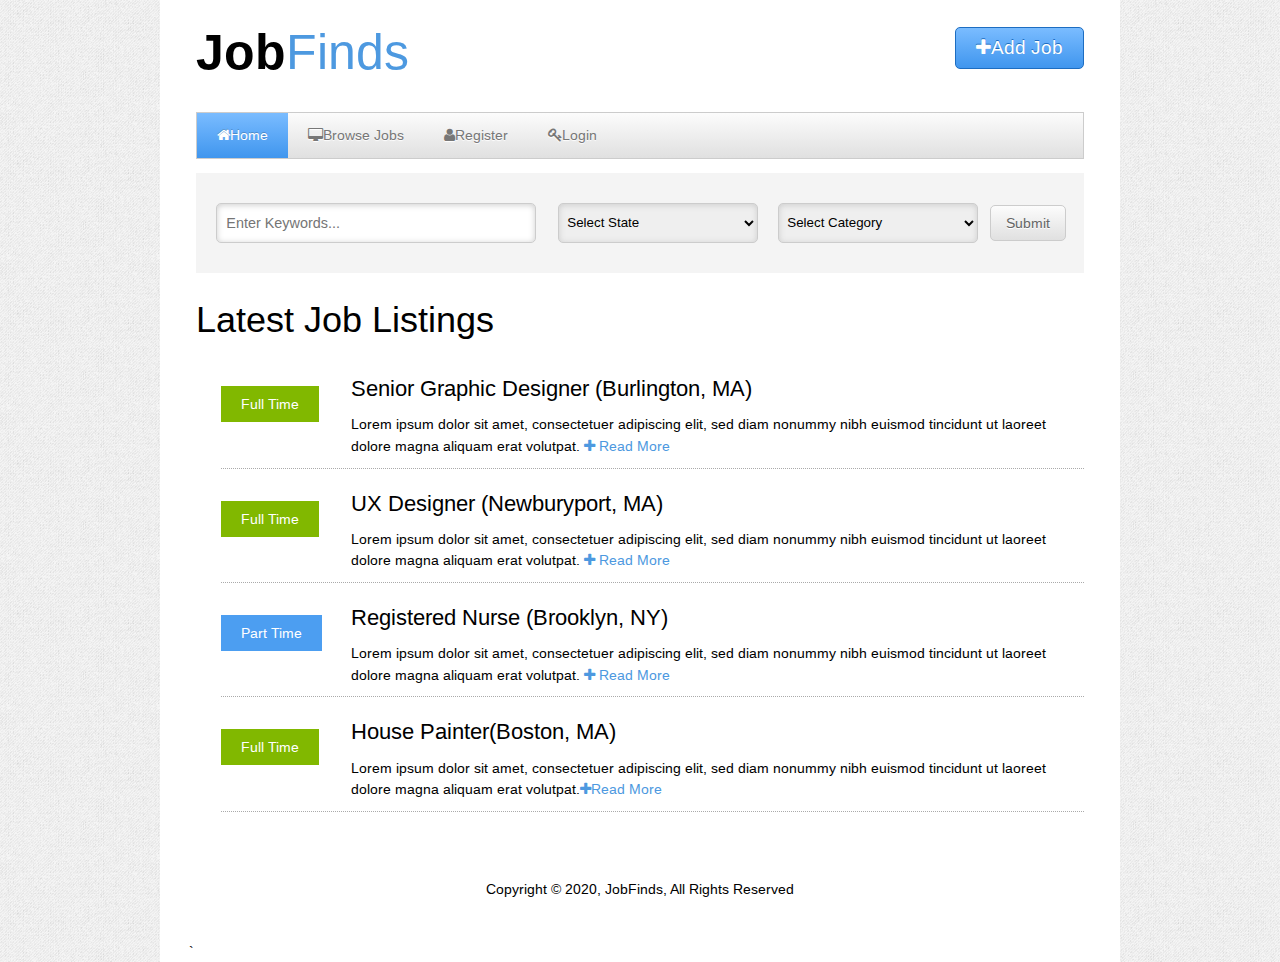
<file: jf_html/index.html>
<!DOCTYPE html>
<html>
<head>
	<!-- META -->
	<title>JobFinds | Welcome</title>
	<meta charset="UTF-8">
	<meta name="viewport" content="width=device-width</option>initial-scale=1.0"/>
	<meta name="description" content="" />
	
	<!-- CSS -->
	<link rel="stylesheet" type="text/css" href="css/kickstart.css" media="all" />
	<link rel="stylesheet" type="text/css" href="style.css" media="all" />
	
	<!-- Javascript -->
	<script type="text/javascript" src="https://ajax.googleapis.com/ajax/libs/jquery/1.9.1/jquery.min.js"></script>
	<script type="text/javascript" src="js/kickstart.js"></script>
</head>
<body>
<div id="container" class="grid">
	<header>
		<div class="col_6 column">
			<h1><a href="index.html"> <strong>Job</strong>Finds</a></h1>
		</div>
		<div class="col_6 column right">
			<form id="add_job_link">
				<button class="large blue"><i class="fa fa-plus"></i>Add Job </button>
			</form>
		</div>
	</header>

	<div class="col_12 column">
		<!-- Menu Horizontal -->
		<ul class="menu">
			<li class="current"><a href="index.html"><i class="fa fa-home"></i>Home</a></li>
			<li><a href="jobs.html"><i class="fa fa-desktop"></i>Browse Jobs</a></li>
			<li><a href="register.html"><i class="fa fa-user"></i>Register</a></li>
			<li><a href="login.html"><i class="fa fa-key"></i>Login</a></li>
		</ul>
	</div>

	<div id="search_area" class="col_12 column">
		<form class="fa-horizontal" method="post" action="#">
			<input id="keywords" type="text" placeholder="Enter Keywords...">
			<select id="state_select">
				<option>Select State</option>
				<option value=BW>Baden-Wuerttemberg</option>
				<option value="BY">Bavaria</option>
				<option value="BE">Berlin</option>
				<option value="BB">BrandenBurg</option>
				<option value="HB">Bremen</option>
				<option value="HH">Hamburg</option>
				<option value="HE">Hesse</option>
				<option value="NI">Lower-Saxony</option>
				<option value="MV">Mecklenburg Vorpommern</option>
				<option value="NW">North Rhine-Westphalia</option>
				<option value="RP">Rhineland-Palatinate</option>
				<option value="SL">Saarland</option>
				<option value="SN">Saxony</option>
				<option value="ST">Saxony-Anhalt</option>
				<option value="SH">Schleswig-Holstein</option>
				<option value="TH">Thuringia</option>
			</select>
			<select id="category_select">
				<option>Select Category</option>
				<option>Accounting & Banking</option>
				<option>Construction</option>
				<option>Fashion & Style</option>
				<option>Food & Restaurant</option>
				<option>Healthcare</option>
				<option>Retail & Sales</option>
				<option>Technology</option>
			</select>
			<button type="submit">Submit</button>
		</form>
	</div>
	<div class="col_12 column">
		<h3>Latest Job Listings</h3>
		<ul id="listings">
			<li>
				<div class="type">
					<span class="green">Full Time</span>
				</div>
				<div class="description">
					<h5>Senior Graphic Designer (Burlington, MA)</h5>
					Lorem ipsum dolor sit amet, consectetuer adipiscing elit, sed diam nonummy nibh euismod tincidunt
					ut laoreet dolore magna aliquam erat volutpat.<a href="details.html"> <i class="fa fa-plus"></i> Read More</a>
				</div>
			</li>
			<li>
				<div class="type">
					<span class="green">Full Time</span>
				</div>
				<div class="description">
					<h5> UX Designer (Newburyport, MA)</h5>
					Lorem ipsum dolor sit amet, consectetuer adipiscing elit, sed diam nonummy nibh euismod tincidunt
					ut laoreet dolore magna aliquam erat volutpat.<a href="details.html"> <i class="fa fa-plus"></i> Read More</a>
				</div>
			</li>
			<li>
				<div class="type">
					<span class="blue">Part Time</span>
				</div>
				<div class="description">
					<h5>Registered Nurse (Brooklyn, NY)</h5>
					Lorem ipsum dolor sit amet, consectetuer adipiscing elit, sed diam nonummy nibh euismod tincidunt
					ut laoreet dolore magna aliquam erat volutpat.<a href="details.html"> <i class="fa fa-plus"></i> Read More</a>
				</div>
			</li>
			<li>
				<div class="type">
					<span class="green">Full Time</span>
				</div>
				<div class="description">
					<h5>House Painter(Boston, MA)</h5>
					Lorem ipsum dolor sit amet, consectetuer adipiscing elit, sed diam nonummy nibh euismod tincidunt
					ut laoreet dolore magna aliquam erat volutpat.<a href="details.html"><i class="fa fa-plus"></i>Read More</a>
				</div>
			</li>
		</ul>
	</div>

	<div class="clearfix"></div>
	<footer>
		<p>Copyright &copy; 2020, JobFinds, All Rights Reserved</p>
	</footer>

`</div><!-- End Grid -->
</body>
</html>
</file>
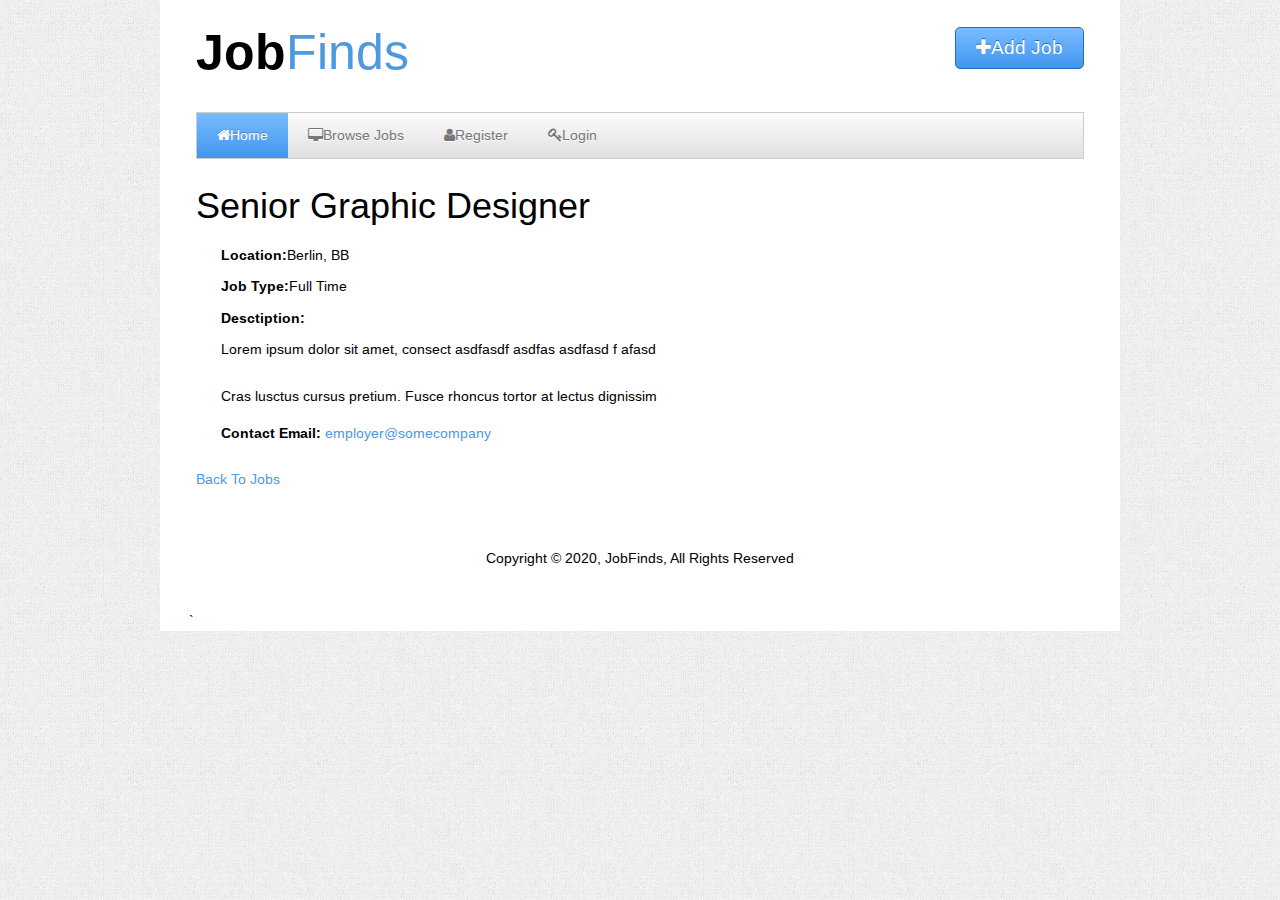
<file: jf_html/details.html>
<!DOCTYPE html>
<html>
<head>
    <!-- META -->
    <title>JobFinds | Login</title>
    <meta charset="UTF-8">
    <meta name="viewport" content="width=device-width</option>initial-scale=1.0"/>
    <meta name="description" content="" />

    <!-- CSS -->
    <link rel="stylesheet" type="text/css" href="css/kickstart.css" media="all" />
    <link rel="stylesheet" type="text/css" href="style.css" media="all" />

    <!-- Javascript -->
    <script type="text/javascript" src="https://ajax.googleapis.com/ajax/libs/jquery/1.9.1/jquery.min.js"></script>
    <script type="text/javascript" src="js/kickstart.js"></script>
</head>
<body>
<div id="container" class="grid">
    <header>
        <div class="col_6 column">
            <h1><a href="index.html"> <strong>Job</strong>Finds</a></h1>
        </div>
        <div class="col_6 column right">
            <form id="add_job_link">
                <button class="large blue"><i class="fa fa-plus"></i>Add Job </button>
            </form>
        </div>
    </header>

    <div class="col_12 column">
        <!-- Menu Horizontal -->
        <ul class="menu">
            <li class="current"><a href="index.html"><i class="fa fa-home"></i>Home</a></li>
            <li><a href="jobs.html"><i class="fa fa-desktop"></i>Browse Jobs</a></li>
            <li><a href="register.html"><i class="fa fa-user"></i>Register</a></li>
            <li><a href="login.html"><i class="fa fa-key"></i>Login</a></li>
        </ul>
    </div>


    <div class="col_12 column">
         <h3>Senior Graphic Designer</h3>
        <ul>
            <li><strong>Location:</strong>Berlin, BB</li>
            <li><strong>Job Type:</strong>Full Time</li>
            <li><strong>Desctiption:</strong><p>Lorem ipsum dolor sit amet, consect asdfasdf  asdfas asdfasd f afasd </p></li>
            <p>Cras lusctus cursus pretium. Fusce rhoncus tortor at lectus dignissim</p>
            <li><strong>Contact Email:</strong><a href="mailto:employer@somecompany?Subject=Job%20Applicant" target="_top"> employer@somecompany</a></li>
        </ul>
        <p><a href="jobs.html">Back To Jobs</a></p>
    </div>

    <div class="clearfix"></div>
    <footer>
        <p>Copyright &copy; 2020, JobFinds, All Rights Reserved</p>
    </footer>

    `</div><!-- End Grid -->
</body>
</html>
</file>
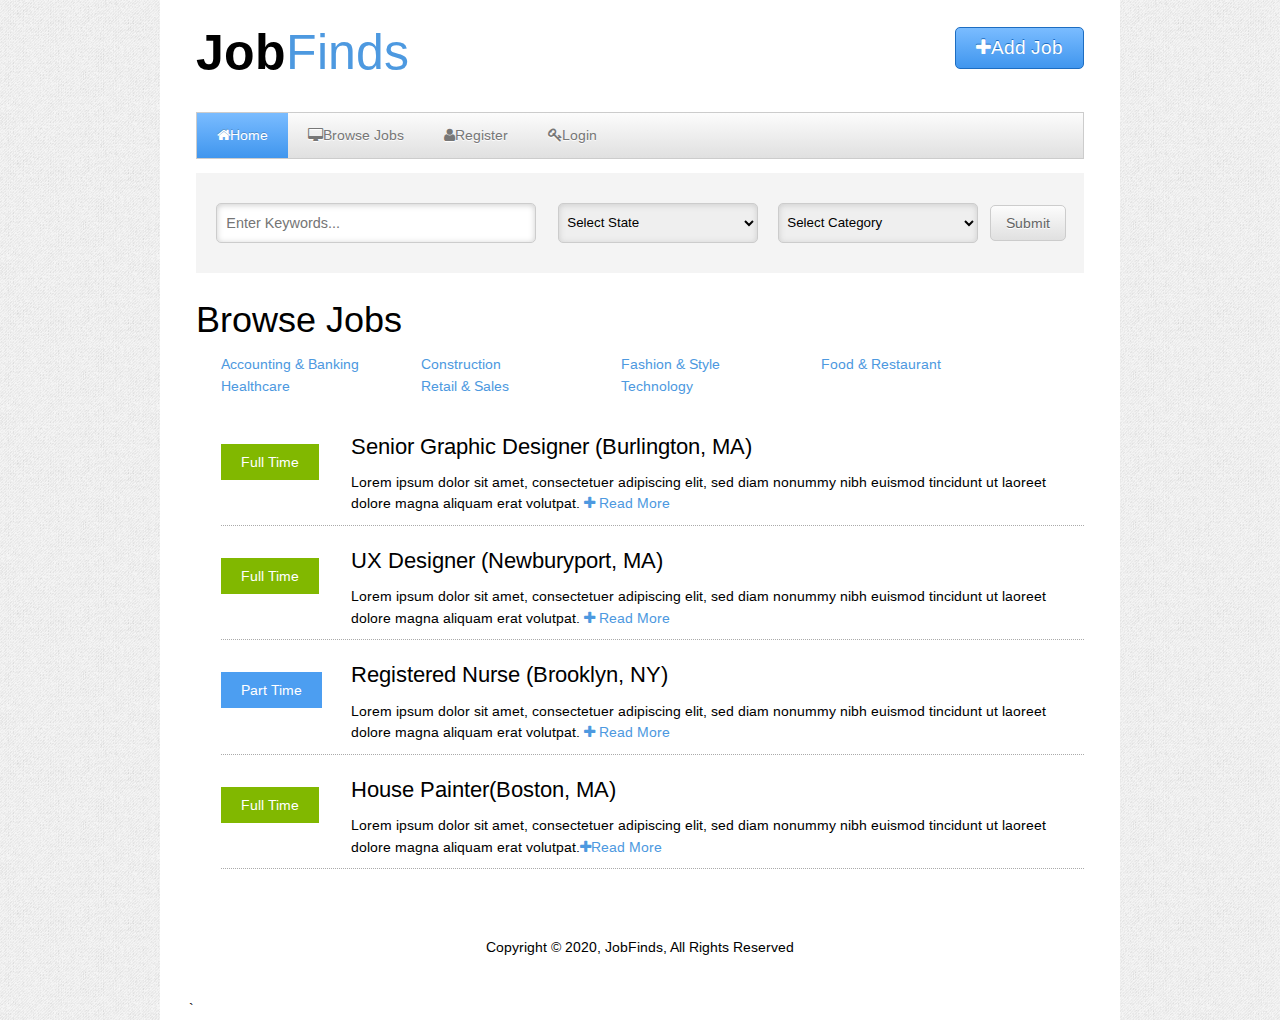
<file: jf_html/jobs.html>
<!DOCTYPE html>
<html>
<head>
    <!-- META -->
    <title>JobFinds | Welcome</title>
    <meta charset="UTF-8">
    <meta name="viewport" content="width=device-width</option>initial-scale=1.0"/>
    <meta name="description" content="" />

    <!-- CSS -->
    <link rel="stylesheet" type="text/css" href="css/kickstart.css" media="all" />
    <link rel="stylesheet" type="text/css" href="style.css" media="all" />

    <!-- Javascript -->
    <script type="text/javascript" src="https://ajax.googleapis.com/ajax/libs/jquery/1.9.1/jquery.min.js"></script>
    <script type="text/javascript" src="js/kickstart.js"></script>
</head>
<body>
<div id="container" class="grid">
    <header>
        <div class="col_6 column">
            <h1><a href="index.html"> <strong>Job</strong>Finds</a></h1>
        </div>
        <div class="col_6 column right">
            <form id="add_job_link">
                <button class="large blue"><i class="fa fa-plus"></i>Add Job </button>
            </form>
        </div>
    </header>

    <div class="col_12 column">
        <!-- Menu Horizontal -->
        <ul class="menu">
            <li class="current"><a href="index.html"><i class="fa fa-home"></i>Home</a></li>
            <li><a href="jobs.html"><i class="fa fa-desktop"></i>Browse Jobs</a></li>
            <li><a href="register.html"><i class="fa fa-user"></i>Register</a></li>
            <li><a href="login.html"><i class="fa fa-key"></i>Login</a></li>
        </ul>
    </div>

    <div id="search_area" class="col_12 column">
        <form class="fa-horizontal" method="post" action="#">
            <input id="keywords" type="text" placeholder="Enter Keywords...">
            <select id="state_select">
                <option>Select State</option>
                <option value=BW>Baden-Wuerttemberg</option>
                <option value="BY">Bavaria</option>
                <option value="BE">Berlin</option>
                <option value="BB">BrandenBurg</option>
                <option value="HB">Bremen</option>
                <option value="HH">Hamburg</option>
                <option value="HE">Hesse</option>
                <option value="NI">Lower-Saxony</option>
                <option value="MV">Mecklenburg Vorpommern</option>
                <option value="NW">North Rhine-Westphalia</option>
                <option value="RP">Rhineland-Palatinate</option>
                <option value="SL">Saarland</option>
                <option value="SN">Saxony</option>
                <option value="ST">Saxony-Anhalt</option>
                <option value="SH">Schleswig-Holstein</option>
                <option value="TH">Thuringia</option>
            </select>
            <select id="category_select">
                <option>Select Category</option>
                <option>Accounting & Banking</option>
                <option>Construction</option>
                <option>Fashion & Style</option>
                <option>Food & Restaurant</option>
                <option>Healthcare</option>
                <option>Retail & Sales</option>
                <option>Technology</option>
            </select>
            <button type="submit">Submit</button>
        </form>
    </div>

    <div id="category_block" class="col_12 column">
        <h3>Browse Jobs</h3>
        <ul>
            <li><a href="jobs.html?category=1">Accounting & Banking</a></li>
            <li><a href="jobs.html?category=1">Construction</a></li>
            <li><a href="jobs.html?category=1">Fashion & Style</a></li>
            <li><a href="jobs.html?category=1">Food & Restaurant</a></li>
            <li><a href="jobs.html?category=1">Healthcare</a></li>
            <li><a href="jobs.html?category=1">Retail & Sales</a></li>
            <li><a href="jobs.html?category=1">Technology</a></li>
        </ul>
    </div>



    <div class="col_12 column">
        <ul id="listings">
            <li>
                <div class="type">
                    <span class="green">Full Time</span>
                </div>
                <div class="description">
                    <h5>Senior Graphic Designer (Burlington, MA)</h5>
                    Lorem ipsum dolor sit amet, consectetuer adipiscing elit, sed diam nonummy nibh euismod tincidunt
                    ut laoreet dolore magna aliquam erat volutpat.<a href="details.html"> <i class="fa fa-plus"></i> Read More</a>
                </div>
            </li>
            <li>
                <div class="type">
                    <span class="green">Full Time</span>
                </div>
                <div class="description">
                    <h5> UX Designer (Newburyport, MA)</h5>
                    Lorem ipsum dolor sit amet, consectetuer adipiscing elit, sed diam nonummy nibh euismod tincidunt
                    ut laoreet dolore magna aliquam erat volutpat.<a href="details.html"> <i class="fa fa-plus"></i> Read More</a>
                </div>
            </li>
            <li>
                <div class="type">
                    <span class="blue">Part Time</span>
                </div>
                <div class="description">
                    <h5>Registered Nurse (Brooklyn, NY)</h5>
                    Lorem ipsum dolor sit amet, consectetuer adipiscing elit, sed diam nonummy nibh euismod tincidunt
                    ut laoreet dolore magna aliquam erat volutpat.<a href="details.html"> <i class="fa fa-plus"></i> Read More</a>
                </div>
            </li>
            <li>
                <div class="type">
                    <span class="green">Full Time</span>
                </div>
                <div class="description">
                    <h5>House Painter(Boston, MA)</h5>
                    Lorem ipsum dolor sit amet, consectetuer adipiscing elit, sed diam nonummy nibh euismod tincidunt
                    ut laoreet dolore magna aliquam erat volutpat.<a href="details.html"><i class="fa fa-plus"></i>Read More</a>
                </div>
            </li>
        </ul>
    </div>

    <div class="clearfix"></div>
    <footer>
        <p>Copyright &copy; 2020, JobFinds, All Rights Reserved</p>
    </footer>

    `</div><!-- End Grid -->
</body>
</html>
</file>
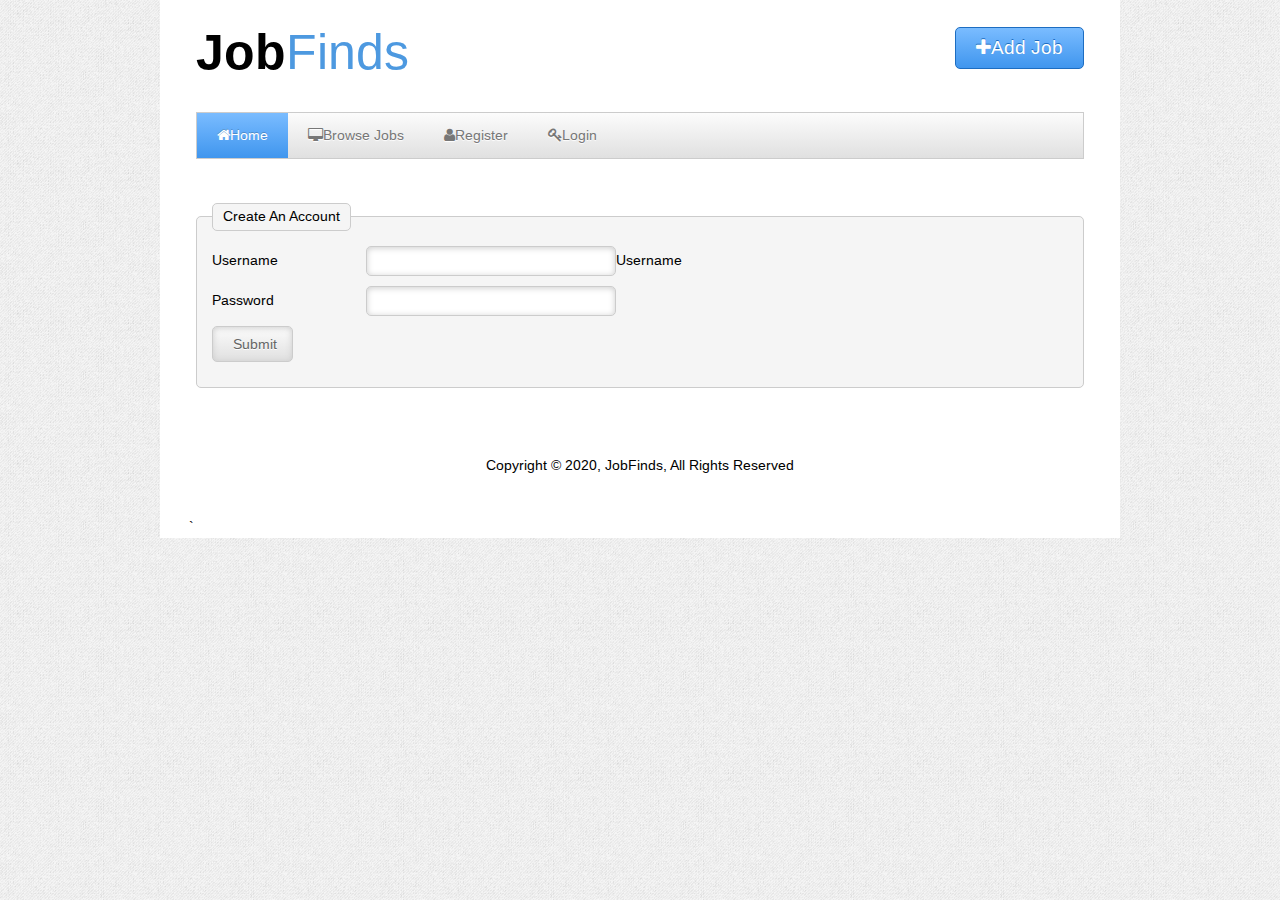
<file: jf_html/login.html>
<!DOCTYPE html>
<html>
<head>
    <!-- META -->
    <title>JobFinds | Login</title>
    <meta charset="UTF-8">
    <meta name="viewport" content="width=device-width</option>initial-scale=1.0"/>
    <meta name="description" content="" />

    <!-- CSS -->
    <link rel="stylesheet" type="text/css" href="css/kickstart.css" media="all" />
    <link rel="stylesheet" type="text/css" href="style.css" media="all" />

    <!-- Javascript -->
    <script type="text/javascript" src="https://ajax.googleapis.com/ajax/libs/jquery/1.9.1/jquery.min.js"></script>
    <script type="text/javascript" src="js/kickstart.js"></script>
</head>
<body>
<div id="container" class="grid">
    <header>
        <div class="col_6 column">
            <h1><a href="index.html"> <strong>Job</strong>Finds</a></h1>
        </div>
        <div class="col_6 column right">
            <form id="add_job_link">
                <button class="large blue"><i class="fa fa-plus"></i>Add Job </button>
            </form>
        </div>
    </header>

    <div class="col_12 column">
        <!-- Menu Horizontal -->
        <ul class="menu">
            <li class="current"><a href="index.html"><i class="fa fa-home"></i>Home</a></li>
            <li><a href="jobs.html"><i class="fa fa-desktop"></i>Browse Jobs</a></li>
            <li><a href="register.html"><i class="fa fa-user"></i>Register</a></li>
            <li><a href="login.html"><i class="fa fa-key"></i>Login</a></li>
        </ul>
    </div>


    <div class="col_12 column">
        <form id="login_form">
            <fieldset>
                <legend>Create An Account</legend>
                <p>
                    <label for="username">Username</label>
                    <input id="username" name="username" type="text">Username</input>
                </p>
                <p>
                    <label for="password">Password</label>
                    <input id="password" name="password" type="password">
                </p>
                <p>
                    <input type="submit" value="Submit">
                </p>
            </fieldset>
        </form>
    </div>

    <div class="clearfix"></div>
    <footer>
        <p>Copyright &copy; 2020, JobFinds, All Rights Reserved</p>
    </footer>

    `</div><!-- End Grid -->
</body>
</html>
</file>
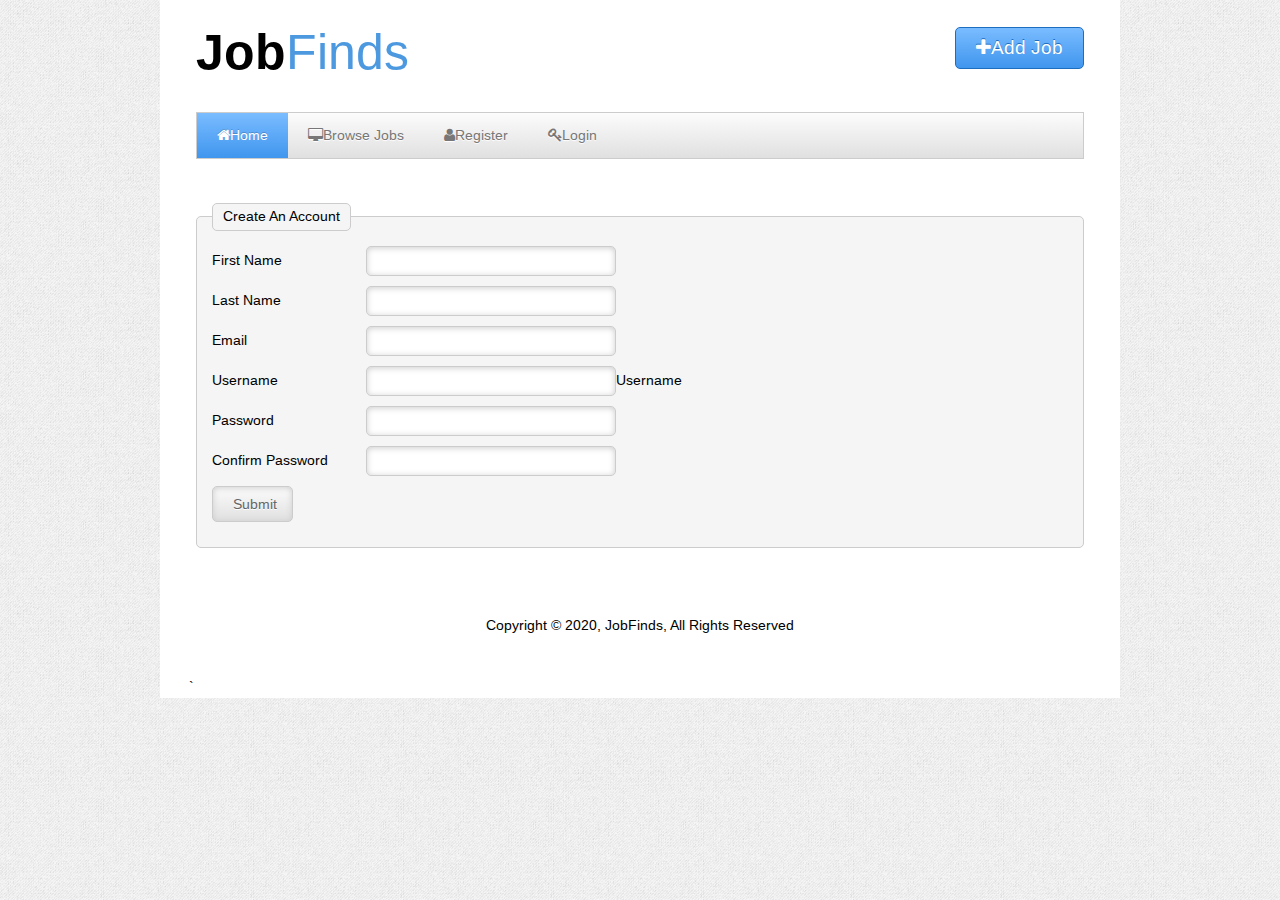
<file: jf_html/register.html>
<!DOCTYPE html>
<html>
<head>
    <!-- META -->
    <title>JobFinds | Register</title>
    <meta charset="UTF-8">
    <meta name="viewport" content="width=device-width</option>initial-scale=1.0"/>
    <meta name="description" content="" />

    <!-- CSS -->
    <link rel="stylesheet" type="text/css" href="css/kickstart.css" media="all" />
    <link rel="stylesheet" type="text/css" href="style.css" media="all" />

    <!-- Javascript -->
    <script type="text/javascript" src="https://ajax.googleapis.com/ajax/libs/jquery/1.9.1/jquery.min.js"></script>
    <script type="text/javascript" src="js/kickstart.js"></script>
</head>
<body>
<div id="container" class="grid">
    <header>
        <div class="col_6 column">
            <h1><a href="index.html"> <strong>Job</strong>Finds</a></h1>
        </div>
        <div class="col_6 column right">
            <form id="add_job_link">
                <button class="large blue"><i class="fa fa-plus"></i>Add Job </button>
            </form>
        </div>
    </header>

    <div class="col_12 column">
        <!-- Menu Horizontal -->
        <ul class="menu">
            <li class="current"><a href="index.html"><i class="fa fa-home"></i>Home</a></li>
            <li><a href="jobs.html"><i class="fa fa-desktop"></i>Browse Jobs</a></li>
            <li><a href="register.html"><i class="fa fa-user"></i>Register</a></li>
            <li><a href="login.html"><i class="fa fa-key"></i>Login</a></li>
        </ul>
    </div>


    <div class="col_12 column">
        <form id="reg_form">
            <fieldset>
            <legend>Create An Account</legend>
            <p>
                <label for="first_name">First Name</label>
                <input id="first_name" name="first_name" type="text">
            </p>
            <p>
                <label for="last_name">Last Name</label>
                <input id="last_name" name="first_name" type="text">
            </p>
            <p>
                <label for="email">Email</label>
                <input id="email" name="email" type="email">
            </p>
            <p>
                <label for="email">Username</label>
                <input for="email" name="email" type="email">Username</input>
            </p>
            <p>
                <label for="password">Password</label>
                <input id="password" name="password" type="password">
            </p>
            <p>
                <label for="password2">Confirm Password</label>
                <input id="password2" name="password" type="password">
            </p>
            <p>
                <input type="submit" value="Submit">
            </p>
            </fieldset>
        </form>
    </div>

    <div class="clearfix"></div>
    <footer>
        <p>Copyright &copy; 2020, JobFinds, All Rights Reserved</p>
    </footer>

    `</div><!-- End Grid -->
</body>
</html>
</file>
<file: jf_html/css/kickstart.css>
/*
	99Lime.com HTML KickStart by Joshua Gatcke
	kickstart.css

	Don't edit the file if you want HTML KickStart to be upgradeable.
	Instead, copy any CSS selectors you want to modify to your style.css file.

	// Colors
	blue: #4D99E0;
*/
/*---------------------------------
	IMPORTS
-----------------------------------*/
@import url(kickstart-buttons.css);
@import url(kickstart-forms.css);
@import url(kickstart-menus.css);
@import url(kickstart-grid.css);
@import url(jquery.fancybox-1.3.4.css);
@import url(kickstart-slideshow.css);
@import url(prettify.css);
@import url(tiptip.css);
@import url(fonts/font-awesome-4.2.0/css/font-awesome.min.css);

/*---------------------------------
	HTML ELEMENTS
-----------------------------------*/
*{
-webkit-box-sizing: border-box; /* Safari/Chrome, other WebKit */
-moz-box-sizing: border-box;    /* Firefox, other Gecko */
box-sizing: border-box;         /* Opera/IE 8+ */
}
a{color:#4D99E0;outline:0;}
a:active{color:inherit;}
a:visited{}
a:hover{}
a img{border:0;}
a [class^="icon-"]{color:inherit;text-decoration:none;}
strong,b{color:#000;font-weight:bold;}
strike{}
em,i{}
.hide{display:none;}
.show{display:block;}

/*---------------------------------
	UTILITY
-----------------------------------*/
.center{text-align:center;}
.left{text-align:left;}
.right{text-align:right;}

/*---------------------------------
	HR
-----------------------------------*/
hr{clear:both;border-bottom:0;border-top:1px dotted #ccc;border-right:0;border-left:0;margin:30px 0;min-height: 0;height:1px;}
hr.alt1{border-style: solid;}
hr.alt2{border-style: dashed;}

/*---------------------------------
	HTML5 ELEMENTS (shim)
-----------------------------------*/
article,aside,details,figcaption,figure,
footer,header,hgroup,menu,nav,section {
display:block;
}

/*---------------------------------
	HEADINGS
-----------------------------------*/
h1,h2,h3,h4,h5,h6{
font-weight:bold;
line-height:140%;
}

h1{
font-size:3.5em;
margin:10px 0 10px 0;
}

h2{
font-size:3em;
margin:10px 0 10px 0;
}

h3{
font-size:2.5em;
margin:10px 0 10px 0;
line-height:130%;
}

h4{
font-size:2em;
margin:10px 0 10px 0;
}

h5{
font-size:1.5em;
margin:10px 0 10px 0;
}

h6{
font-size:1.2em;
margin:10px 0 5px 0;
}

/*---------------------------------
	PARAGRAPHS
-----------------------------------*/
p{
margin:10px 0;
}

/*---------------------------------
	BLOCKQUOTES
-----------------------------------*/
blockquote{
font-size:1.5em;
line-height:1.5em;
font-style: italic;
margin:30px 30px 30px 0;
padding:0 0 0 20px;
border-left:1px solid #ccc;
}

	blockquote span{font-size:0.7em;display:block;}
	blockquote.small{font-size:1.2em;}

/*---------------------------------
	LISTS
-----------------------------------*/
ul, ol{
padding:0;
margin:0 0 20px 25px;
}

li{
padding:5px 0;
margin:0;
}

ul.list-unstyled{
padding:0;
margin:0 0 20px 0;
}

ul.list-unstyled li{
padding:5px 0;
margin:0;
list-style-type:none;

}
	
ul.alt{
padding:0;
margin:0 0 20px 0;
}

ul.alt li{
list-style-type:none;
border-top:1px dotted #ccc;
border-bottom:1px dotted #ccc;
margin:0 0 -1px 0;
background:url(img/icon-arrow-right.png) no-repeat 5px 0.7em;
padding-left:20px;
}

ul.icons{
margin:0 0 20px 0;
padding:0;
}

ul.icons li{
list-style-type:none;
margin:0;
padding:5px 0;
}

/*---------------------------------
	PRE & CODE
-----------------------------------*/
code{
font-family: Consolas, "Andale Mono WT", "Andale Mono", "Lucida Console", "Lucida Sans Typewriter", "DejaVu Sans Mono", "Bitstream Vera Sans Mono", "Liberation Mono", "Nimbus Mono L", Monaco, "Courier New", Courier, monospace;
font-size:0.9em;
border:1px solid lightblue;
padding:3px;
-moz-border-radius:3px;
-webkit-border-radius:3px;
border-radius:3px;
color:#518BAB;
}

pre{
white-space: pre-wrap;       /* css-3 */
white-space: -moz-pre-wrap !important;  /* Mozilla, since 1999 */
white-space: -pre-wrap;      /* Opera 4-6 */
white-space: -o-pre-wrap;    /* Opera 7 */
word-wrap: break-word;       /* Internet Explorer 5.5+ */
margin: 0 0 0 0;
padding:5px 5px 3px 5px;
background:#fff;
-moz-border-radius:5px;
-webkit-border-radius:5px;
border-radius:5px;
-webkit-box-shadow:inset 0 0 7px rgba(0,0,0,0.2);
-moz-box-shadow:inset 0 0 7px rgba(0,0,0,0.2);
box-shadow:inset 0 0 7px rgba(0,0,0,0.2);
padding:10px;
margin:0 0;
border:1px solid #ddd;
font-family: Consolas, "Andale Mono WT", "Andale Mono", "Lucida Console", "Lucida Sans Typewriter", "DejaVu Sans Mono", "Bitstream Vera Sans Mono", "Liberation Mono", "Nimbus Mono L", Monaco, "Courier New", Courier, monospace;
font-size:0.9em;
}

/*---------------------------------
	TABLES
-----------------------------------*/
table{width:100%;margin:0 0 10px 0;text-align:left;border-collapse: collapse;}
	thead, tbody{margin:0;padding:0;}
	th, td{padding:7px 10px;font-size:0.9em;border-bottom:1px dotted #ddd;text-align:left;}
	thead th{font-size:0.9em;padding:3px 10px;border-bottom:1px solid #ddd;}
	tbody tr.last th,
	tbody tr.last td{border-bottom:0;}

/* striped */
table.striped{}
	table.striped tr.alt{background:#f5f5f5;}
	table.striped thead th{background:#fff;}
	table.striped tbody th{background:#f5f5f5;text-align:right;padding-right:15px;border-right:1px dotted #e5e5e5;}
	table.striped tbody tr.alt th{background:#efefef;}

/* tight */
table.tight{}
	table.tight th, .tight td{padding:2px 10px;}

/* sortable */
table.sortable{border:1px solid #ddd;}
	table.sortable thead th{cursor: pointer;position:relative;top:0;left:0;border-right:1px solid #ddd;}
	table.sortable thead th:hover{background:#efefef;}
	table.sortable span.arrow{border-style:solid;border-width:5px;
	display:block;position:absolute;top:50%;right:5px;font-size:0;
	border-color:#ccc transparent transparent transparent;
	line-height:0;height:0;width:0;margin-top:-2px;}
	table.sortable span.arrow.up{border-color:transparent transparent #ccc transparent;margin-top:-7px;}

/*---------------------------------
	TABS
-----------------------------------*/
ul.tabs{
margin:10px 0 -1px 0;
padding:0;
width:100%;
border-bottom:1px solid #e5e5e5;
float:left;
font-size:0;
}

	ul.tabs.left{text-align:left;}
	ul.tabs.center{text-align:center;}
	ul.tabs.right{text-align:right;}
	ul.tabs.right li{margin:0 0 0 -2px;}

	ul.tabs li{
	font-size:14px;
	list-style-type:none;
	margin:0 -2px 0 0;
	padding:0;
	display:inline-block;
	*display:inline;/*IE ONLY*/
	position:relative;
	top:0;
	left:0;
	*top:1px;/*IE 7 ONLY*/
	zoom:1;
	}

	ul.tabs li a{
	text-decoration:none;
	color:#666;
	display:inline-block;
	padding:9px 15px;
	position: relative;
	top:0;
	left:0;
	line-height:100%;
	background:#f5f5f5;
	-webkit-box-shadow: inset 0 -3px 3px rgba(0,0,0,0.03);
	-moz-box-shadow: inset 0 -3px 3px rgba(0,0,0,0.03);
	box-shadow: inset 0 -3px 3px rgba(0,0,0,0.03);
	border:1px solid #e5e5e5;
	border-bottom:0;
	font-size:0.9em;
	zoom:1;
	}

	ul.tabs li a:hover{
	background:#fff;
	}

	ul.tabs li.current a{
	position:relative;
	top:1px;
	left:0;
	background:#fff;
	-webkit-box-shadow: none;
	-moz-box-shadow: none;
	box-shadow: none;
	color:#222;
	}

	.tab-content{
	border:1px solid #efefef;
	border:1px solid #e5e5e5;
	background:#fff;
	clear:both;
	padding:20px;
	margin:0 0 40px 0;
	}


/*---------------------------------
	BREADCRUMBS
-----------------------------------*/
ul.breadcrumbs{
margin:10px 0;
padding:0;
line-height:0%;
font-size:0;
}

	ul.breadcrumbs li{
	list-style-type:none;
	margin:0;
	padding:0;
	display:inline-block;
	*display:inline; /* IE ONLY*/
	position:relative;
	zoom:1;
	line-height:100%;
	font-size:14px; /* 0.8em default to override font-size:0; on parent*/
	}

	ul.breadcrumbs li a{
	display:inline-block;
	*display:inline; /* IE ONLY*/
	position:relative;
	padding:5px 15px 5px 5px;
	font-size:0.9em;
	zoom:1;
	margin:0;
	background:url(img/icon-arrow-right.png) no-repeat right center;
	}

	ul.breadcrumbs li.last a{
	color:#333;
	cursor: default;
	text-decoration:none;
	background:none;
	}

	ul.breadcrumbs li.last a:hover{
	text-decoration:none;
	}

	/* Alternative Style */
	ul.breadcrumbs.alt1{
	border:1px solid transparent;
	font-size:0;
	}

	ul.breadcrumbs.alt1 li a{
	padding:10px 25px 10px 15px;
	background:url(img/breadcrumbs-bg.gif) no-repeat right center;
	text-decoration:none;
	border-top:1px solid #efefef;
	border-bottom:1px solid #efefef;
	font-size:12px;
	}

	ul.breadcrumbs.alt1 a:hover{
	text-decoration:underline;
	}

	ul.breadcrumbs.alt1 li.first a{
	border-left:1px solid #efefef;
	}

	ul.breadcrumbs.alt1 li.last a{
	background:none;
	border-right:1px solid #efefef;
	}

/*---------------------------------
	IMAGES
-----------------------------------*/
/*
	for img .style1, .style2, .style3
	view js/kickstart.js Image Style Helpers
*/
img{
margin:0;
padding:0;
display:inline-block;
position:relative;
zoom:1;
vertical-align: bottom;
}

	img.align-left, .img-wrap.align-left{float:left;margin:0 10px 5px 0;}
	img.align-right, .img-wrap.align-right{float:right;margin:0 0 5px 10px;}
	img.full-width{clear:both;display:block;width:100%;height:auto;margin:0 0 10px 0;}

	div.caption{
	background:#f5f5f5;
	border:1px solid #ddd;
	padding:3px;
	max-width:100%;
	display:inline-block;
	height:auto;
	}

		div.caption img{
		display:block;
		padding:0;
		margin:0;
		width:100%;
		height:auto;
		}

		div.caption span{
		display:block;
		margin-top:3px;
		font-size:0.8em;
		color:#666;
		padding:0px 5px;
		}

	.gallery{}

		.gallery a{
		display:inline-block;
		position:relative;
		border:1px solid #ddd;
		background:#fff;
		padding:3px;
		margin:5px;
		-moz-border-radius:5px;
		-webkit-border-radius:5px;
		border-radius:5px;
		}

		.gallery a img{
		display: block;
		position: relative;
		margin:0;
		padding:0;
		}

/*---------------------------------
	SLIDESHOW2
-----------------------------------*/
.slideshow-wrap{
clear:both;
margin:0;
padding:0;
position:relative;
top:0;
left:0;
overflow:hidden;
clear:both;
}

	.slideshow-inner{
	overflow:hidden;
	clear:both;
	position:relative;
	top:0;
	left:0;
	border:1px solid #efefef;
	}

	.slideshow{
	clear:both;
	margin:0;
	padding:0;
	width:auto;
	height:auto;
	overflow:hidden;
	}

		.slideshow li{
		list-style-type:none;
		margin:0;
		padding:0;
		float:left;
		display:block;
		}

			.slideshow img{vertical-align: bottom;}

	.slideshow-buttons{
	text-align:right;
	margin:3px 0 0 0;
	padding:0;
	}

		.slideshow-buttons li{display:inline;position:relative;top:0;left:0;line-height:100%;margin:0;padding:0;}
		.slideshow-buttons li.current a{background:#ddd;}

		.slideshow-buttons a{
		display:inline;
		position:relative;
		top:0;
		left:0;
		padding:1px 3px;
		margin:0 1px;
		line-height:100%;
		border:1px solid #efefef;
		text-decoration:none;
		font-size:0.8em;
		}
</file>
<file: jf_html/style.css>
/*
	99Lime.com HTML KickStart by Joshua Gatcke
	style.css

*/

/*---------------------------------
	IMPORTS
-----------------------------------*/
@import url(https://fonts.googleapis.com/css?family=Arimo:400,700);

/*---------------------------------
	OVERRIDES
-----------------------------------*/
h1,h2,h3,h4,h5,h6{
font-family: "Arimo", arial, verdana, sans-serif;
font-weight:normal;
}

thead th,
tbody th{
font-family: "Arimo", arial, verdana, sans-serif;
}

button,
a.btn,
input[type="submit"],
input[type="reset"],
input[type="button"]{
font-family: "Arimo", arial, verdana, sans-serif;
}

.menu{
font-family: "Arimo", arial, verdana, sans-serif;
}

blockquote{
font-family: "Arimo", arial, verdana, sans-serif;
}

a {
	text-decoration: none;
}

li {
	list-style: none;
}

label {
	display: inline-block;
	width: 150px;
}

input[type='text'], input[type='email'], input[type='password'] {
	width: 250px;
	height: 30px;
	padding: 4px;
}

textarea {
	width: 250px;
}

/*---------------------------------
	LAYOUT
-----------------------------------*/
body{
margin:0;
padding:0 0 0 0;
color:#000;
background:#efefef url(css/img/gray_jean.png);
font:normal 0.9em/150% 'Arimo', arial, verdana, sans-serif;
text-shadow: 0 0 1px transparent; /* google font pixelation fix */
}

#container {
	background: #fff;
	overflow: hidden;
	min-height: 300px;
	max-width: 960px;
}

#wrap{
width:100%;
background:#fff;
margin:30px auto 30px auto;
padding:0 2%;
border:1px solid #ccc;
}


#footer{
text-align:center;
padding:20px;
margin:0;
border-top:1px solid #ddd;
color:#999;
font-size:0.8em;
text-shadow:0px 1px 1px #fff;
position: relative;
top:0;
left:0;
background:#fff;
}

	#link-top{
	display:none;
	}

/* NAV BAR*/
.navbar{
position:fixed;
top:0;
left:0;
width: 100%;
background:#000;
color:#fff;
z-index:1000;
}

	.navbar #logo{
	position:absolute;
	top:0;
	right:0;
	padding:0.5em 1em;
	font-size: 1.7em;
	color:#efefef;
	text-decoration:none;
	}

	.navbar span{
	color:#86dc00;
	}


	.navbar ul{
	display:inline-block;
	margin:0;
	padding:0;
	}

		.navbar li{
		margin:0;
		padding:0;
		list-style-type:0;
		display:inline-block;
		}

		.navbar li a{
		display:inline-block;
		color:#efefef;
		padding:1em 1.3em;
		text-decoration:none;
		text-transform: uppercase;
		line-height:100%;
		font-size: 1.2em;
		}

.callout{
background:#4598ef;/*#86dc00;*/
padding:3em 0;
color:#fff;
box-shadow:inset 0 0 10px rgba(0,0,0,0.2);
text-align: center;
text-shadow:0px 1px 3px rgba(0,0,0,0.2);
display:block;
}
	.callout + div.grid{margin-top:50px;}
	 a.callout{cursor:pointer;}
	 .callout i.icon-4x{font-size:6em;}
	 .callout h4{margin-bottom:30px;}
	 .callout-top{margin:50px 0 0 0;}
	 .callout p{margin-bottom:0;}
	 .callout .button{margin-top:10px;}
	 .callout.green{background:#19ad0b;/*#86dc00;*/}

#mc_embed_signup{
padding:30px 0;
}

#ui-preview{
border:5px solid #ddd;
margin:30px 0;
display:block;
}

#add_job_link {
	margin-top: 20px;
}

#search_area {
	background: #f4f4f4;
	overflow: auto;
	min-height: 100px;
	padding: 30px 0 0 20px;
}

#keywords {
	width: 320px;
	height: 40px;
	padding: 4px;
	margin-right: 10px;
}

#category_select, #state_select {
	height: 40px;
	width: 200px;
	padding: 4px;
	border: 1px solid #ccc;
	border-radius: 5px;
	box-shadow: inset 0 1px 6px #ccc;
	margin-right: 8px;
	margin-left: 8px;
}

#listings li {
	overflow: auto;
	border-bottom: 1px #aaa dotted;
	padding: 10px 0 10px 0;
	list-style: none;
}

.type {
	float: left;
	width: 15%;
	margin-top: 30px;
}

.type span {
	padding: 10px 20px 10px 20px;
	color: #fff;
	background: #81b800;
}

.type span {
	padding: 10px 20px 10px 20px;
	color: #fff;
	background: #81b800;
}

.type span.green {
	background: #81b800;
}

.type span.blue {
	background: #4c9ef1;
}

.description {
	float: right;
	width: 85%;
}

#category_block li {
	width: 200px;
	float: left;
	padding: 0 10px 0 0;
}

footer {
	padding: 30px 0 30px 0;
	text-align: center;
}
</file>
